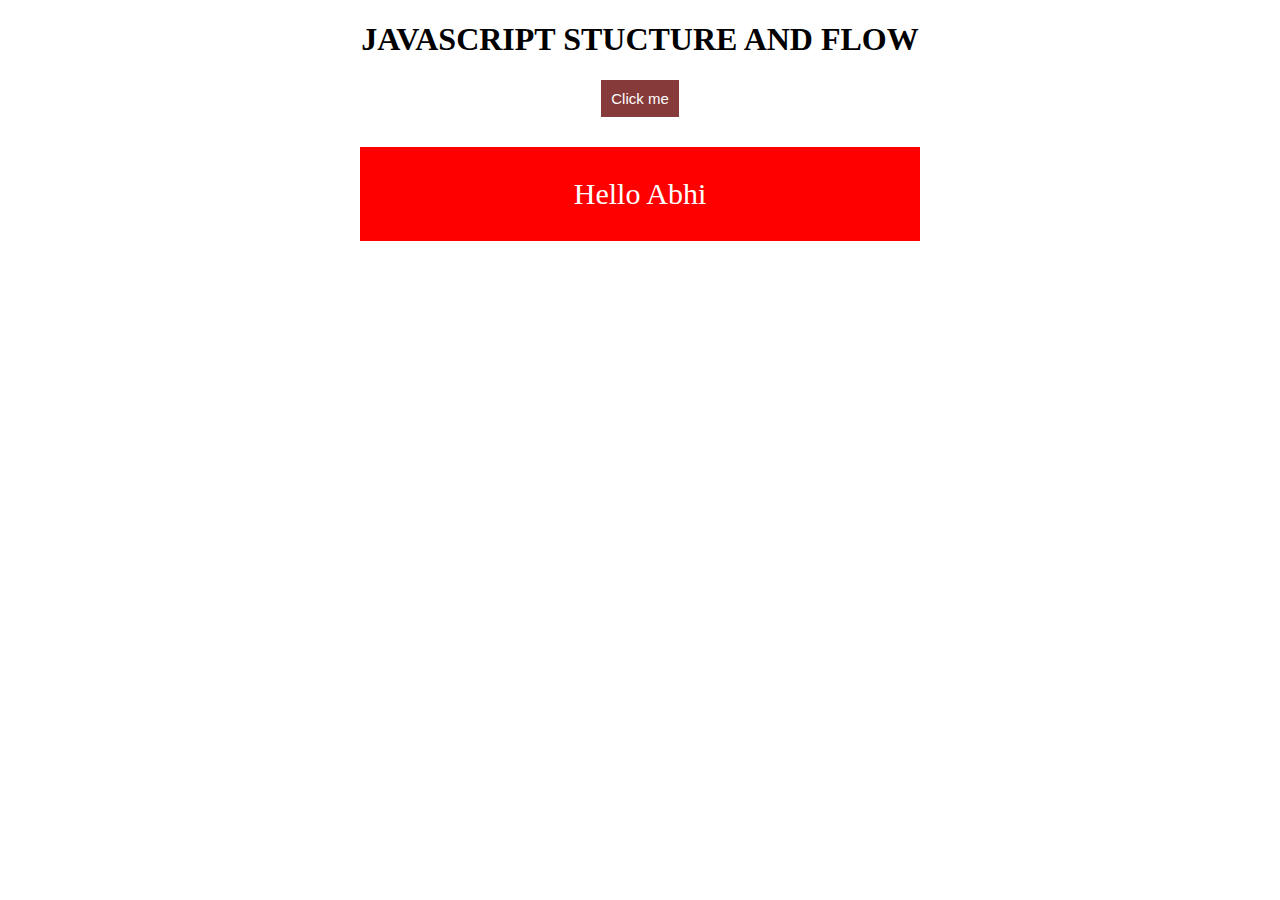
<file: js project structure/index.html>
<!DOCTYPE html>
<html lang="en">
<head>
    <meta charset="UTF-8">
    <meta http-equiv="X-UA-Compatible" content="IE=edge">
    <meta name="viewport" content="width=device-width, initial-scale=1.0">
    <title>JS Overview (Flow)</title>
    <link rel="stylesheet" href="./css/index.css">
    <script src="./js/index.js"></script>
</head>
<body>
    

<h1>JAVASCRIPT STUCTURE AND FLOW</h1>

<button onclick=show_the_text() >Click me</button>

<div id="text">
    Hello Abhi
</div>


</body>
</html>




<!-- Types of CSS  -->
<!-- 
1. Internal --  we did all the time by adding style tag in head tag in html
2. External -- Here we need to create a seperate css file and then link it with the HTML using  link tag in head.
3. Inline -- CSS which is writte in line with the html tag itself for example style="display:flex"
 -->

 <!-- JAVASCRIPT

 1. Create a seperate file named index.js and link it with html using script tag and put in always in the end of body tag.
  -->
</file>
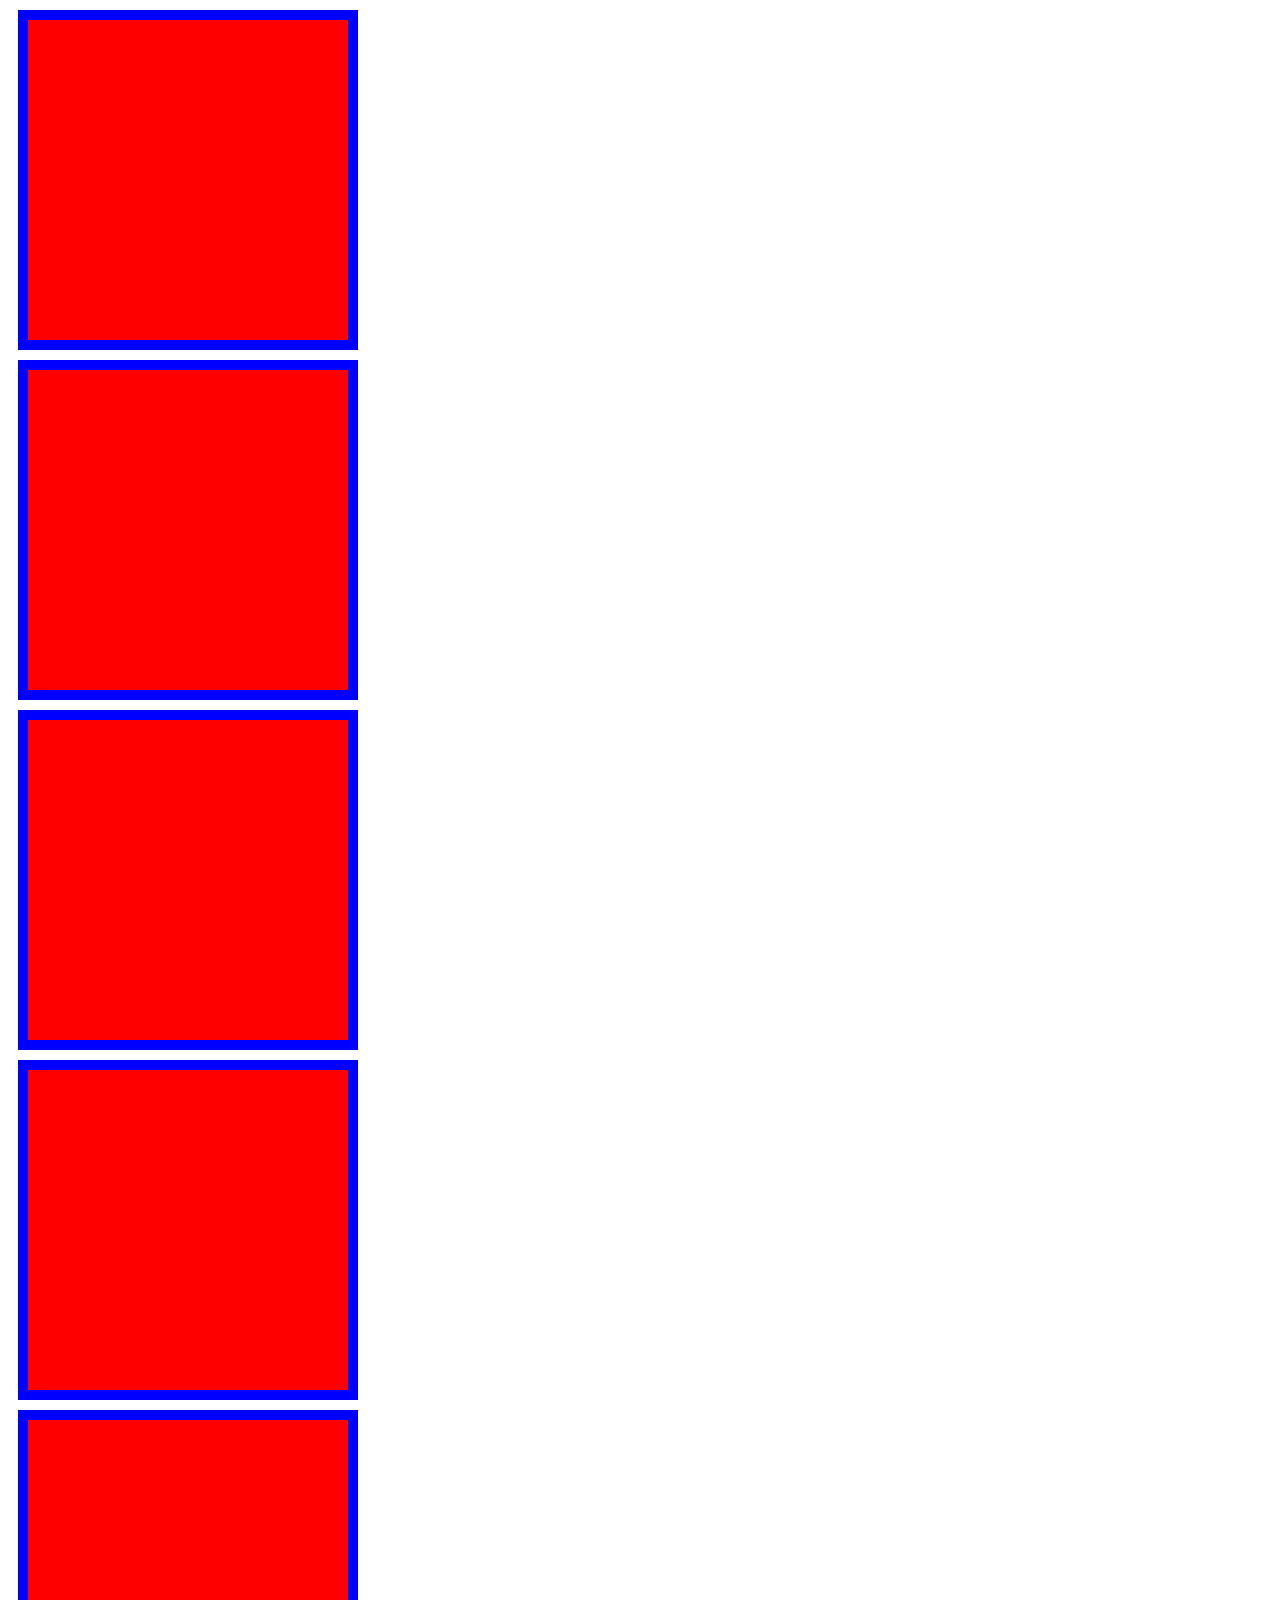
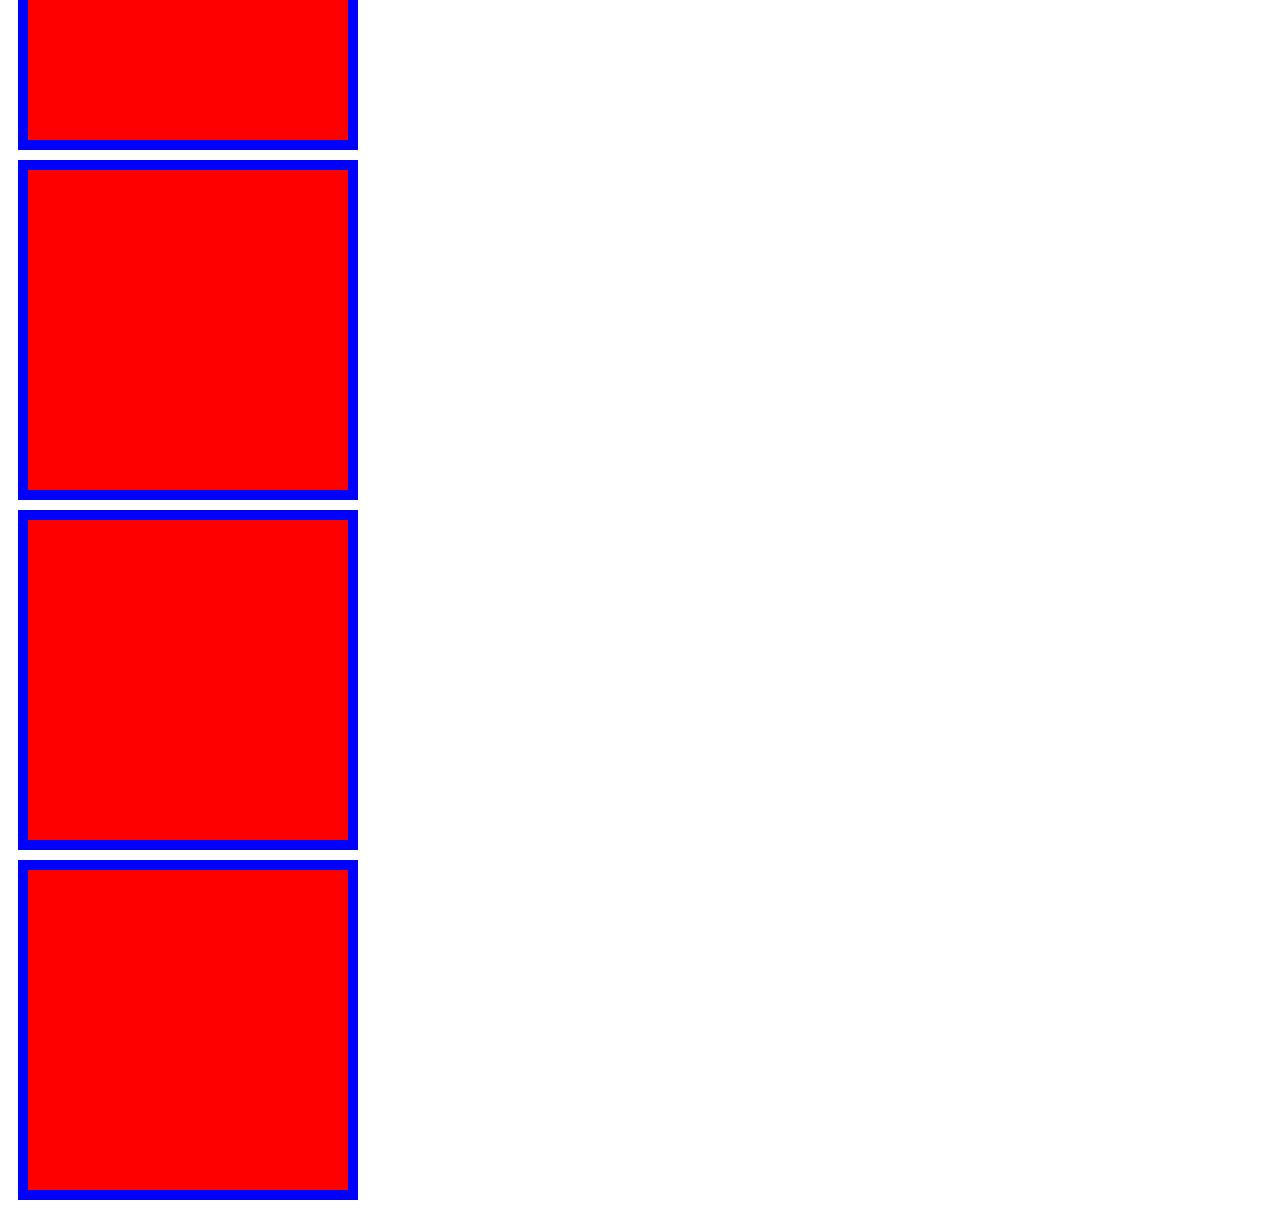
<file: Box Model.html>
<!DOCTYPE html>
<html lang="en">
<head>
    <meta charset="UTF-8">
    <meta http-equiv="X-UA-Compatible" content="IE=edge">
    <meta name="viewport" content="width=device-width, initial-scale=1.0">
    <title>Box Model</title>
    <style>
        .box{
            background-color: red;
            width: 300px;
            height: 300px;
            border: 10px solid blue;
            margin: 10px 10px;
            padding: 10px 10px;
        }

    </style>
</head>
<body>
    <!-- Box Model Consist of 3 properties :-
    1. Margin
    2.padding
    3.Border -->

<!-- 
    Border:- Border is the out;ine of the box.
    Syntax ==> Border: [width of border] [solid/dotted] [color];  -->


    <!-- Margin :- Margin is the space outside the box , which helps in alignment of the element. -->
    <!-- Syntax ==> margin: [space from top and bottom] [space from left and right] -->

    <!-- Padding: Padding is the space inside the box whih increases the size of the box. -->
    <!-- syntax => padding : [inside space from top-bottom] [inside space from left and right] -->

    <div class="box"></div>
    <div class="box"></div>
    <div class="box"></div>
    <div class="box"></div>
    <div class="box"></div>
    <div class="box"></div>
    <div class="box"></div>
    <div class="box"></div>

</body>
</html>
</file>
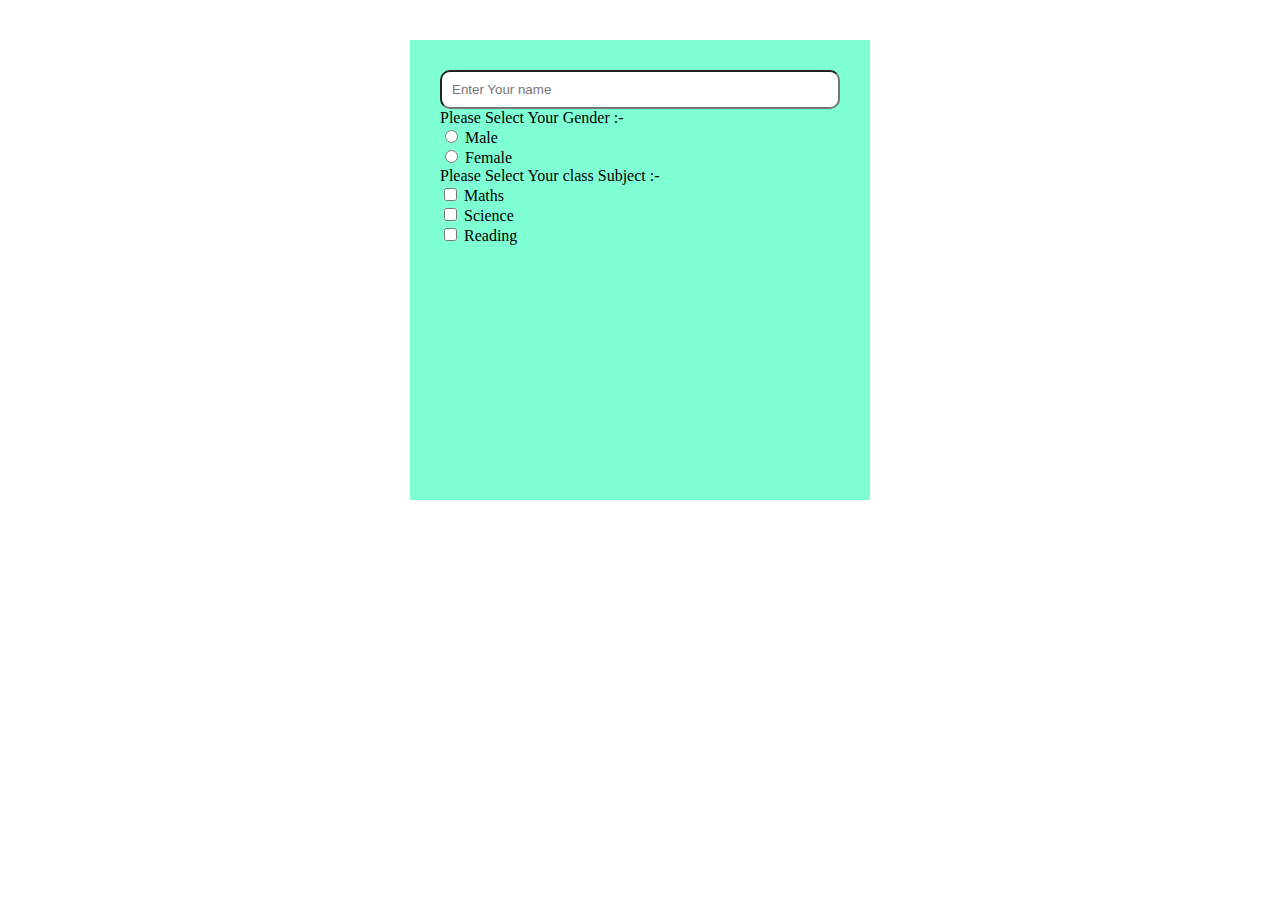
<file: form -radio.html>
<!DOCTYPE html>
<html lang="en">
<head>
    <meta charset="UTF-8">
    <meta http-equiv="X-UA-Compatible" content="IE=edge">
    <meta name="viewport" content="width=device-width, initial-scale=1.0">
    <title>Forms - radio and checkbox</title>
    <style>
        form{
            width: 400px;
            height: 400px;
            padding: 30px;
            background-color: aquamarine;
            margin:40px auto;flex-direction: column;
            display: flex;

        }
        input{
            padding: 10px;
            border-radius: 10px;
        }
    </style>
</head>
<body>
    
    <form action="">

        <input type="text" placeholder="Enter Your name">

        <div>
            Please Select Your Gender :- <br>
        <input type="radio" name="gender">  Male  <br>
        <input type="radio" name="gender"> Female
        </div>

        <div>
            Please Select Your class Subject :- <br>
        <input type="checkbox" name="subject">  Maths  <br>
        <input type="checkbox" name="subject"> Science <br>
        <input type="checkbox" name="subject"> Reading <br>
        </div>

    </form>



</body>
</html>
</file>
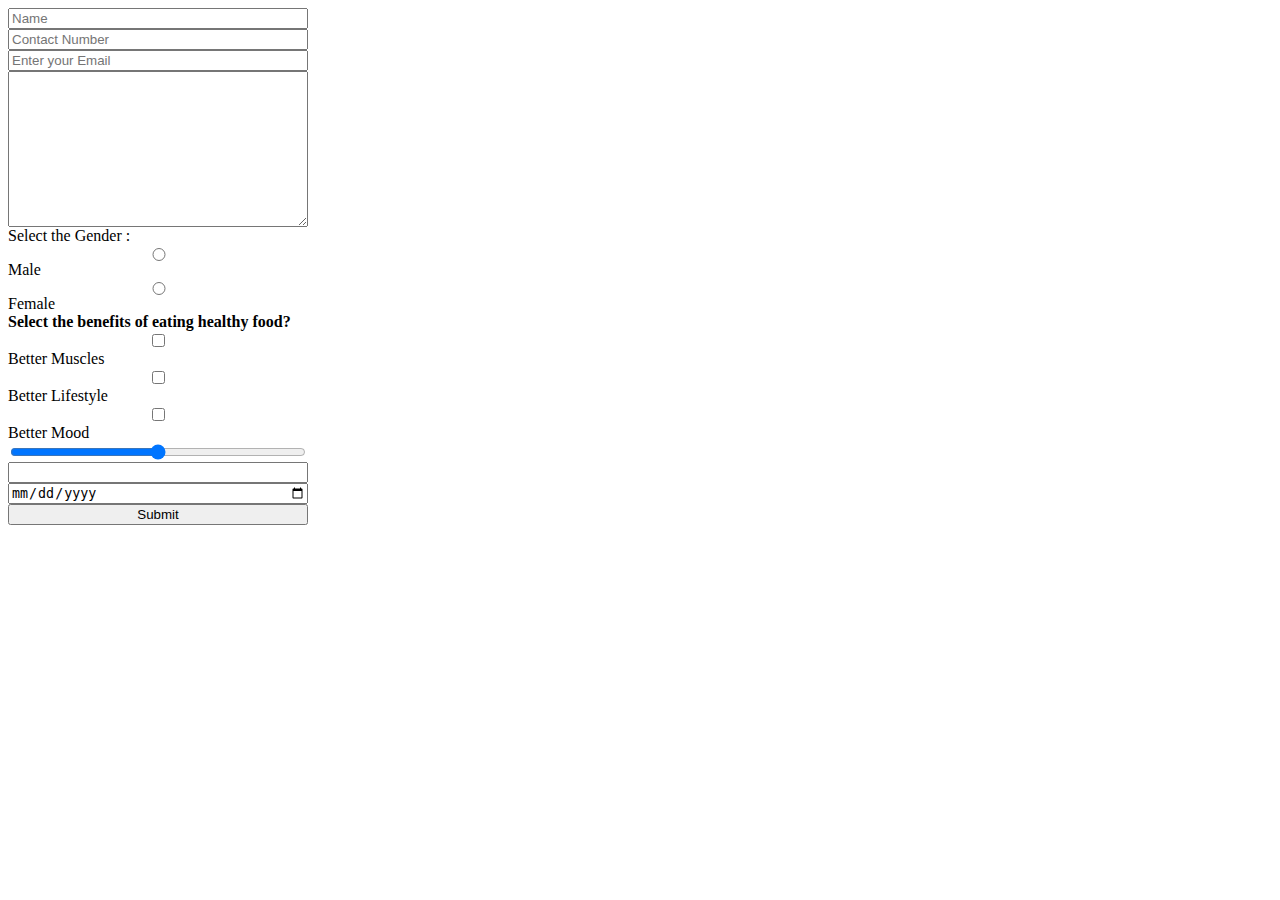
<file: FormsInHTML.html>
<!DOCTYPE html>
<html lang="en">
<head>
    <meta charset="UTF-8">
    <meta http-equiv="X-UA-Compatible" content="IE=edge">
    <meta name="viewport" content="width=device-width, initial-scale=1.0">
    <title>Form</title>
    <style>
        form{
            width: 300px;
            display: flex;
            flex-direction: column;
        }
    </style>
</head>
<body>
    
    <!-- 
        frontend ==> with which user interacts
        backend ==> is the logic written with which user never directly interact. 
        action => This attribute specifies that where the form data should be stored.(link of the file)
        method ==> This attribute specifies either we are getting the data or we are sending the data(GET,POST)
        radio ==> it is a type of  input tag which gives the option to user to select only one option out of many.
        checkbox ==> it is a type of inptut tag which gives the option to user to select multiple option from many.
    -->

    <form action="./backend.js" , method="post">

        <input type="text" placeholder="Name" required>
        <input type="number" placeholder="Contact Number" required>
        <input type="email" placeholder="Enter your Email">
        <textarea name="" id="" cols="30" rows="10"></textarea> 
        Select the Gender : <input type="radio" name="gender">Male <input type="radio" name="gender">Female  <br>

        <b> Select the benefits of eating healthy food? </b>    
        <input type="checkbox"> Better Muscles
        <input type="checkbox"> Better Lifestyle
        <input type="checkbox"> Better Mood

        <input type="range">
        <input type="password">
        <input type="date">
        <input type="submit">

    </form>





</body>
</html>
</file>
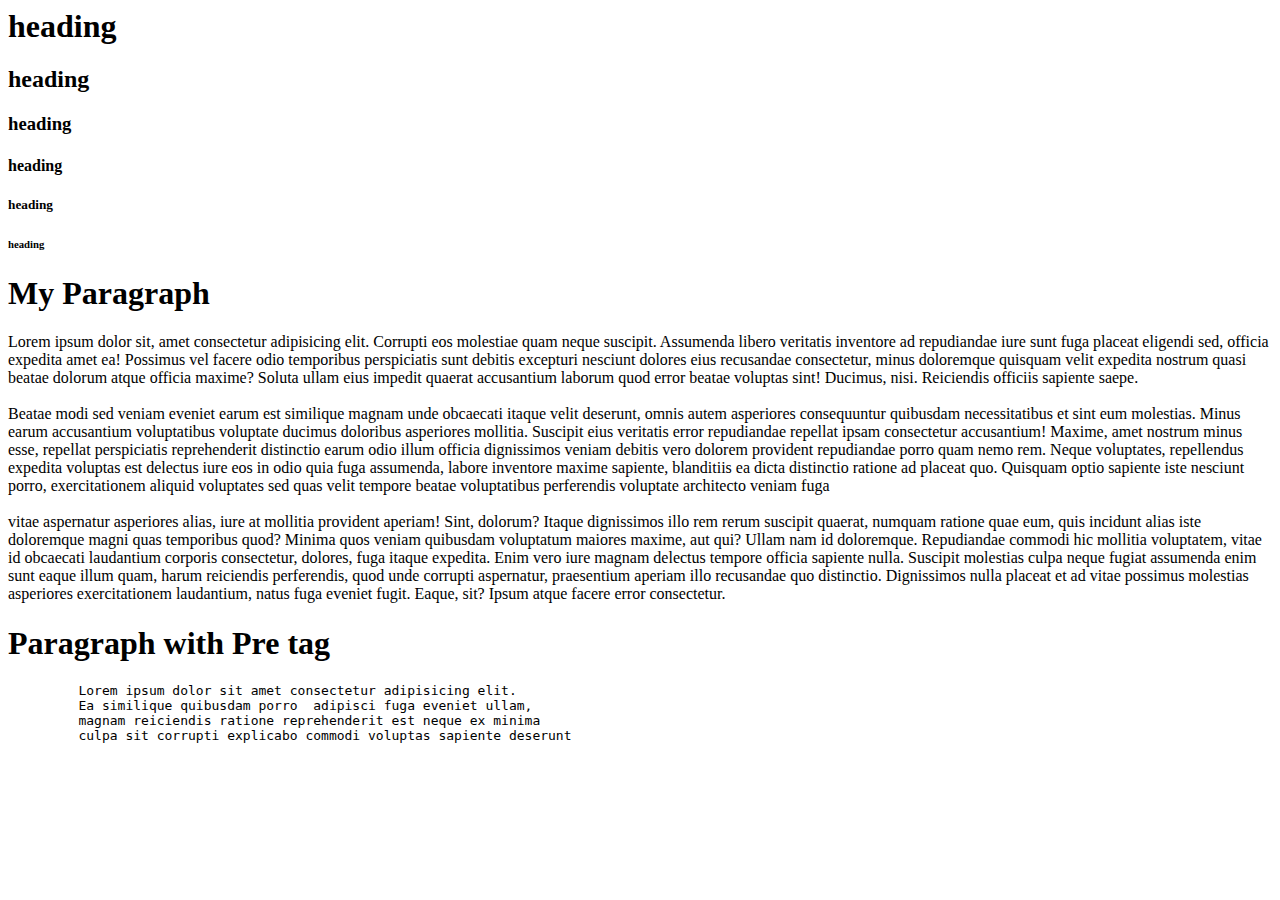
<file: Html Tags(h1,p).html>
<html>

<head>
    <title>
        Headings and paragraphs
    </title>
</head>

<body>
<!-- ==> Comment  is the text we write to explain the code for the developer to see whats going on.
    ==>Comments never affect the output of code.
-->
    <!-- *********Headings Tags********* -->
        <h1>heading</h1>
        <h2>heading</h2>
        <h3>heading</h3>
        <h4>heading</h4>
        <h5>heading</h5>
        <h6>heading</h6>

        <!-- ***********paragraph tags********** -->
        <!-- ==> p tag always consider multiple spaces as a single space -->
        <h1>My Paragraph</h1>
        <p>  Lorem ipsum dolor sit, amet consectetur adipisicing elit. Corrupti eos molestiae quam neque suscipit. Assumenda libero veritatis inventore ad repudiandae iure sunt fuga placeat eligendi sed, officia expedita amet ea! Possimus vel facere odio temporibus perspiciatis sunt debitis excepturi nesciunt dolores eius recusandae consectetur, minus doloremque quisquam velit expedita nostrum quasi beatae dolorum atque officia maxime? Soluta ullam eius impedit quaerat accusantium laborum quod error beatae voluptas sint! Ducimus, nisi. Reiciendis officiis sapiente saepe. <br><br> Beatae modi sed veniam eveniet earum est similique magnam unde obcaecati itaque velit deserunt, omnis autem asperiores consequuntur quibusdam necessitatibus et sint eum molestias. Minus earum accusantium voluptatibus voluptate ducimus doloribus asperiores mollitia. Suscipit eius veritatis error repudiandae repellat ipsam consectetur accusantium! Maxime, amet nostrum minus esse, repellat perspiciatis reprehenderit distinctio earum odio illum officia dignissimos veniam debitis vero dolorem provident repudiandae porro quam nemo rem. Neque voluptates, repellendus expedita voluptas est delectus iure eos in odio quia fuga assumenda, labore inventore maxime sapiente, blanditiis ea dicta distinctio ratione ad placeat quo. Quisquam optio sapiente iste nesciunt porro, exercitationem aliquid voluptates sed quas velit tempore beatae voluptatibus perferendis voluptate architecto veniam fuga <br><br> vitae aspernatur asperiores alias, iure at mollitia provident aperiam! Sint, dolorum? Itaque dignissimos illo rem rerum suscipit quaerat, numquam ratione quae eum, quis incidunt alias iste doloremque magni quas temporibus quod? Minima quos veniam quibusdam voluptatum maiores maxime, aut qui? Ullam nam id doloremque. Repudiandae commodi hic mollitia voluptatem, vitae id obcaecati laudantium corporis consectetur, dolores, fuga itaque expedita. Enim vero iure magnam delectus tempore officia sapiente nulla. Suscipit molestias culpa neque fugiat assumenda enim sunt eaque illum quam, harum reiciendis perferendis, quod unde corrupti aspernatur, praesentium aperiam illo recusandae quo distinctio. Dignissimos nulla placeat et ad vitae possimus molestias asperiores exercitationem laudantium, natus fuga eveniet fugit. Eaque, sit? Ipsum atque facere error consectetur. </p>
        
<!-- ==> pre tag always consider the spaces we write in the code -->

    <h1>Paragraph with Pre tag</h1>
    <pre>         Lorem ipsum dolor sit amet consectetur adipisicing elit.
         Ea similique quibusdam porro  adipisci fuga eveniet ullam, 
         magnam reiciendis ratione reprehenderit est neque ex minima 
         culpa sit corrupti explicabo commodi voluptas sapiente deserunt </pre>
</body>
</html>
</file>
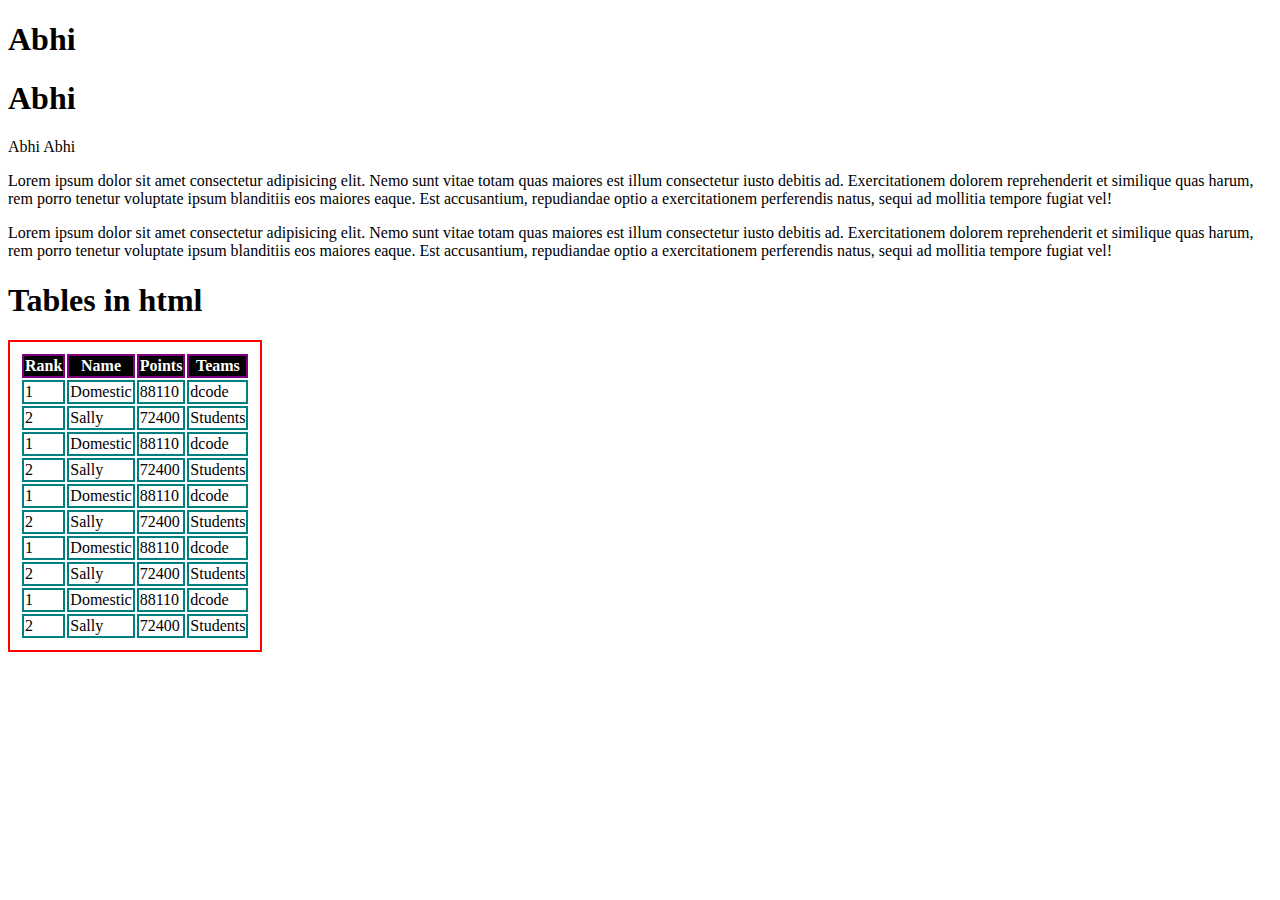
<file: inline-block-element.html>
<!DOCTYPE html>
<html lang="en">
<head>
    <meta charset="UTF-8">
    <meta http-equiv="X-UA-Compatible" content="IE=edge">
    <meta name="viewport" content="width=device-width, initial-scale=1.0">
    <title>Inline - Block Elements</title>
    <style>
        h1{
            display:block;
        }
        p{
            display: block;
        }
        table{
            border:2px solid red;
            padding: 10px;
        }
        th{
            border: 2px solid purple;
            
        }
        thead{
            background: black;
            color: white;
        }
        td{
            border: 2px solid teal;
        }
    </style>
</head>
<body>
<!--     
Inline Elements ==> are those tags which only takes the space whivh is required and they display always side by side.
Block Elemensts ==> are thos tags which occupies the whole space/line even if text required 5 characters. so that next
                    text will be going to the next line. Also these tags display always line by line

 -->
 <!-- h1 is an block tag -->
    <h1>Abhi</h1><h1>Abhi</h1>
<!-- span is an inline tag -->
    <span>Abhi</span>
    <span>Abhi</span>

<!-- p tag is an block tag -->
    <p> Lorem ipsum dolor sit amet consectetur adipisicing elit. Nemo sunt vitae totam quas maiores est illum consectetur iusto debitis ad. Exercitationem dolorem reprehenderit et similique quas harum, rem porro tenetur voluptate ipsum blanditiis eos maiores eaque. Est accusantium, repudiandae optio a exercitationem perferendis natus, sequi ad mollitia tempore fugiat vel!</p>
    <p> Lorem ipsum dolor sit amet consectetur adipisicing elit. Nemo sunt vitae totam quas maiores est illum consectetur iusto debitis ad. Exercitationem dolorem reprehenderit et similique quas harum, rem porro tenetur voluptate ipsum blanditiis eos maiores eaque. Est accusantium, repudiandae optio a exercitationem perferendis natus, sequi ad mollitia tempore fugiat vel!</p>
<!-- 
    1. write the tag with sample data 
    2. copy the same tag and repeat it twice.
    3.check the output and if Elements are displayed side by side the it is inline .
    4, If they are displayed line by line then its is block tag.
     -->

     <h1> Tables in html</h1>

     <table>

        <thead>
            <tr>
                <th>Rank</th>
                <th>Name</th>
                <th>Points</th>
                <th>Teams</th>
            </tr>
        </thead>
        <tbody>
            <tr>
                <td>1</td>
                <td>Domestic</td>
                <td>88110</td>
                <td>dcode</td>
            </tr>
            <tr>
                <td>2</td>
                <td>Sally</td>
                <td>72400</td>
                <td>Students </td>
            </tr>
            <tr>
                <td>1</td>
                <td>Domestic</td>
                <td>88110</td>
                <td>dcode</td>
            </tr>
            <tr>
                <td>2</td>
                <td>Sally</td>
                <td>72400</td>
                <td>Students </td>
            </tr>
            <tr>
                <td>1</td>
                <td>Domestic</td>
                <td>88110</td>
                <td>dcode</td>
            </tr>
            <tr>
                <td>2</td>
                <td>Sally</td>
                <td>72400</td>
                <td>Students </td>
            </tr>
            <tr>
                <td>1</td>
                <td>Domestic</td>
                <td>88110</td>
                <td>dcode</td>
            </tr>
            <tr>
                <td>2</td>
                <td>Sally</td>
                <td>72400</td>
                <td>Students </td>
            </tr>
            <tr>
                <td>1</td>
                <td>Domestic</td>
                <td>88110</td>
                <td>dcode</td>
            </tr>
            <tr>
                <td>2</td>
                <td>Sally</td>
                <td>72400</td>
                <td>Students </td>
            </tr>
        </tbody>




     </table>


</body>
</html>
</file>
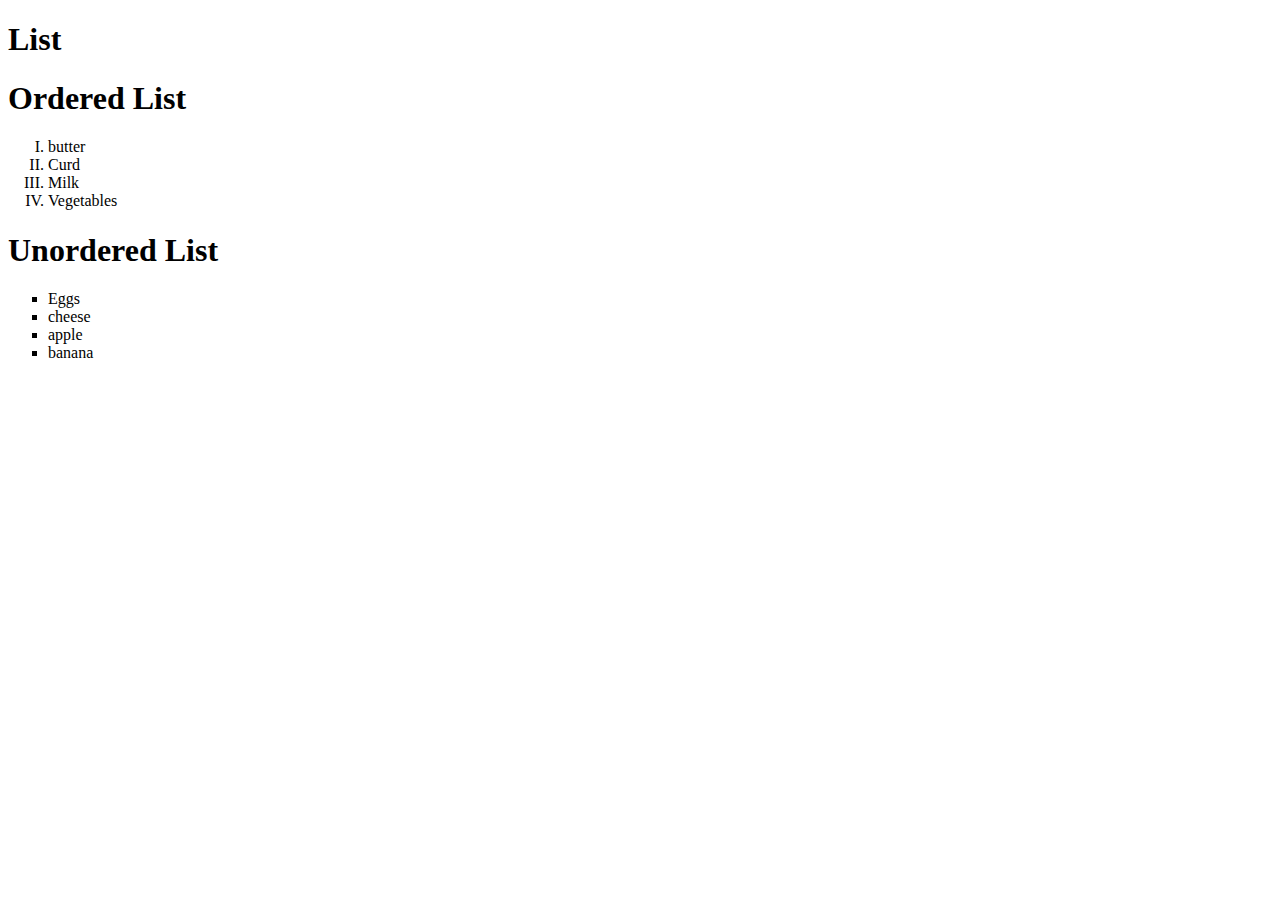
<file: list in  html.html>
<!DOCTYPE html>
<html lang="en">
<head>
    <meta charset="UTF-8">
    <meta http-equiv="X-UA-Compatible" content="IE=edge">
    <meta name="viewport" content="width=device-width, initial-scale=1.0">
    <title>List</title>
    <style>
        ul{
            list-style-type: square;
        }
        ol{
            list-style-type: upper-roman;
        }
    </style>
</head>
<body>
    
<h1>List</h1>

<!-- lists ==> collection of similar data -->
<!-- These are of 2 types
1.Ordered List ==> list which has countable no of items
2.Unordered List ==> List which doesn't have countable number of items. -->
<h1>Ordered List</h1>
<ol>

    <li>butter</li>
    <li>Curd</li>
    <li>Milk</li>
    <li>Vegetables</li>


</ol>
<h1>Unordered List</h1>
<ul>
    <li>Eggs</li>
    <li>cheese</li>
    <li>apple</li>
    <li>banana</li>
</ul>

</body>
</html>
</file>
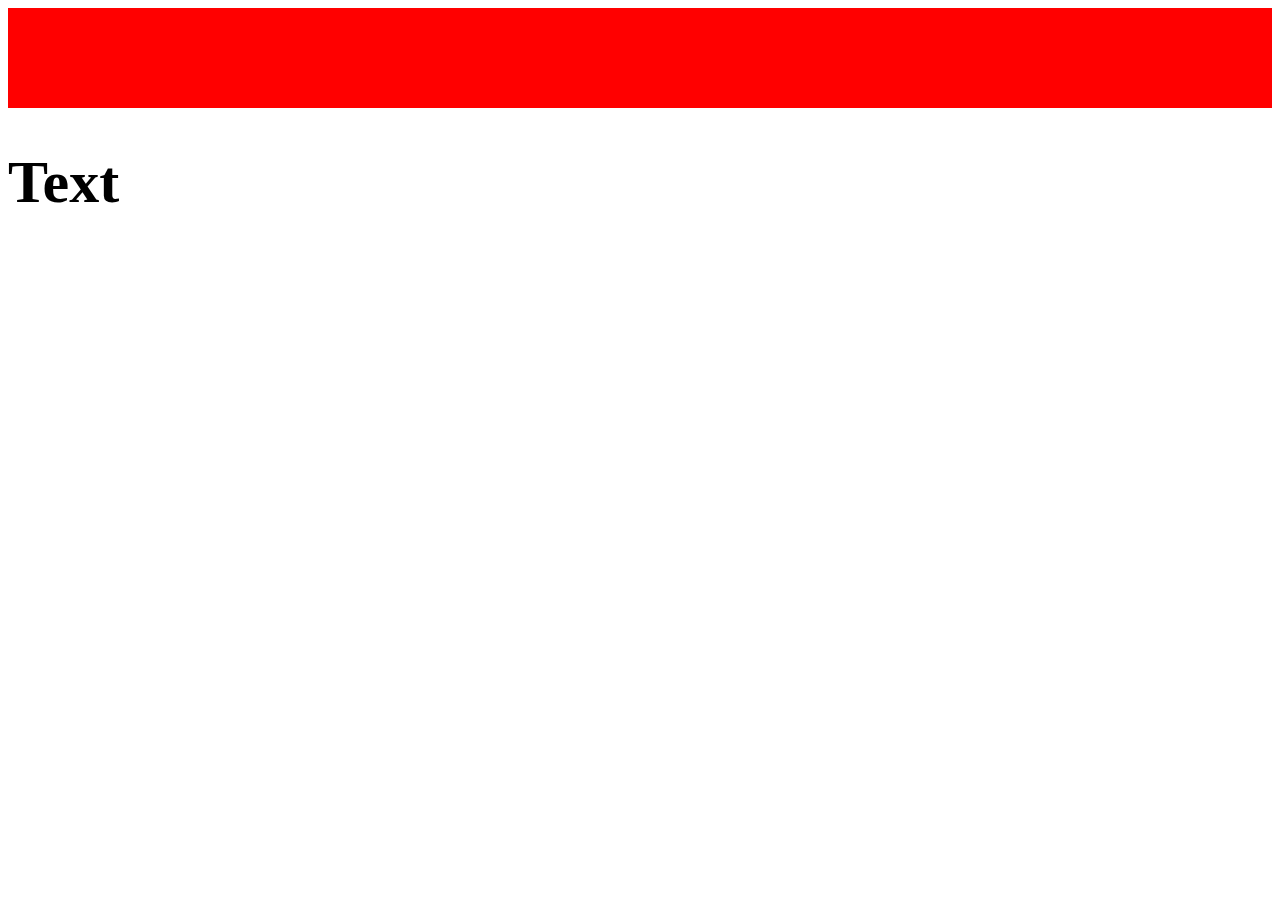
<file: Media-Query.html>
<!DOCTYPE html>
<html lang="en">
<head>
    <meta charset="UTF-8">
    <meta http-equiv="X-UA-Compatible" content="IE=edge">
    <meta name="viewport" content="width=device-width, initial-scale=1.0">
    <title>Media Queries</title>
    <style>
        .box{
            width: 100%;
            height: 100px;
            background-color: red;
        }
        h1{
            font-size: 60px;
        }

@media only screen and (max-width:500px){

.box{
background-color: aqua;
width: 50%;
}
h1{
    font-size: 30px;
}

}



    </style>
</head>
<body>
<div class="box">

</div>   


<h1>Text</h1>
</body>
</html>
</file>
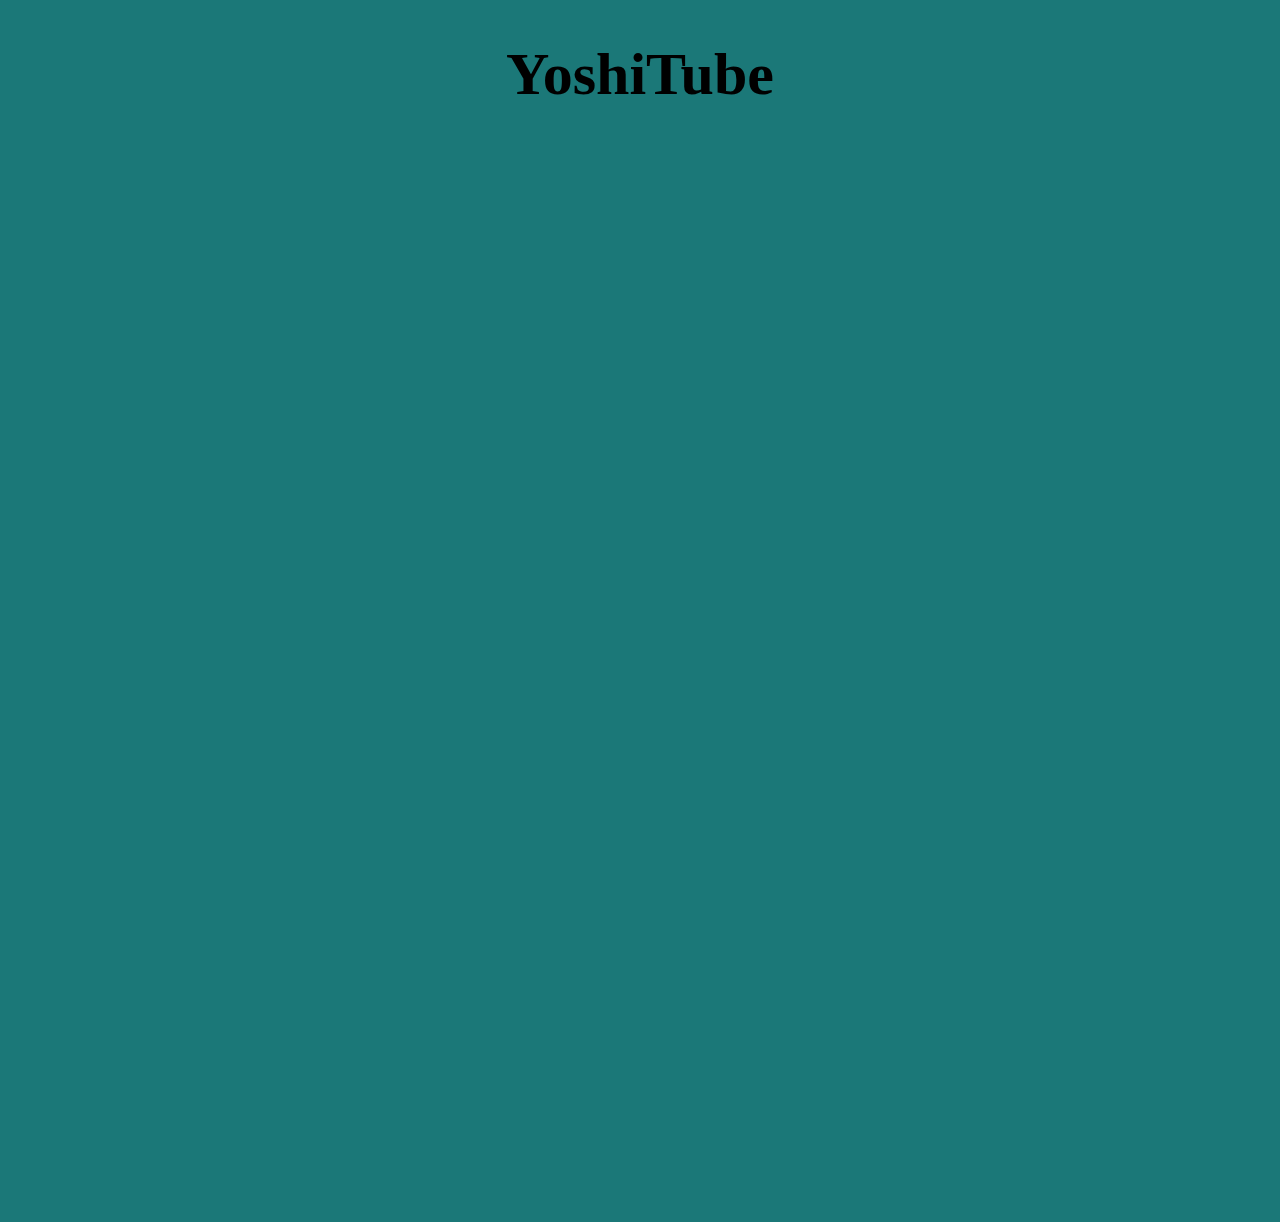
<file: youtube.html>
<!DOCTYPE html>
<html lang="en">
<head>
    <meta charset="UTF-8">
    <meta http-equiv="X-UA-Compatible" content="IE=edge">
    <meta name="viewport" content="width=device-width, initial-scale=1.0">
    <title>Youtube videos</title>
    <style>
        h1{
            text-align: center;
            font-size: 60px;
            font-family: 'algerian';
        }
        .box{
            width: 100%;
            display: flex;
            flex-direction: row;
            justify-content: space-evenly;
            flex-wrap: wrap;
        }
        iframe{
            margin: 20px 20px;
            width: 400px;
        }
        body{
            background: rgb(27, 120, 120);
        }
    </style>
</head>
<body>
    
    <h1>YoshiTube</h1>

    <div class="box">

        <iframe width="560" height="315" src="https://www.youtube.com/embed/VYevKxRHIS0" title="YouTube video player" frameborder="0" allow="accelerometer; autoplay; clipboard-write; encrypted-media; gyroscope; picture-in-picture; web-share" allowfullscreen></iframe>

        <iframe width="560" height="315" src="https://www.youtube.com/embed/hCg7fShYaV4" title="YouTube video player" frameborder="0" allow="accelerometer; autoplay; clipboard-write; encrypted-media; gyroscope; picture-in-picture; web-share" allowfullscreen></iframe>

        <iframe width="560" height="315" src="https://www.youtube.com/embed/spotg17ytBU" title="YouTube video player" frameborder="0" allow="accelerometer; autoplay; clipboard-write; encrypted-media; gyroscope; picture-in-picture; web-share" allowfullscreen></iframe>

        <iframe width="560" height="315" src="https://www.youtube.com/embed/ouLI_VHmHWI" title="YouTube video player" frameborder="0" allow="accelerometer; autoplay; clipboard-write; encrypted-media; gyroscope; picture-in-picture; web-share" allowfullscreen></iframe>

        <iframe width="560" height="315" src="https://www.youtube.com/embed/r5cz6H3PTc4" title="YouTube video player" frameborder="0" allow="accelerometer; autoplay; clipboard-write; encrypted-media; gyroscope; picture-in-picture; web-share" allowfullscreen></iframe>

        <iframe width="560" height="315" src="https://www.youtube.com/embed/XUdxqImWePQ" title="YouTube video player" frameborder="0" allow="accelerometer; autoplay; clipboard-write; encrypted-media; gyroscope; picture-in-picture; web-share" allowfullscreen></iframe>
    </div>



</body>
</html>
</file>
<file: js project structure/css/index.css>
h1{
    text-align: center;
}
button{
    padding: 10px;
    border: none;
    background: rgb(134, 58, 58);
    color: white;
    font-size: 15px;
    cursor: pointer;
}
body{
    text-align: center;
}
#text{
    background-color: red;
    padding: 30px;
    width: 500px;
    margin: 30px auto;
    color: white;
    font-size: 30px;
}
</file>
